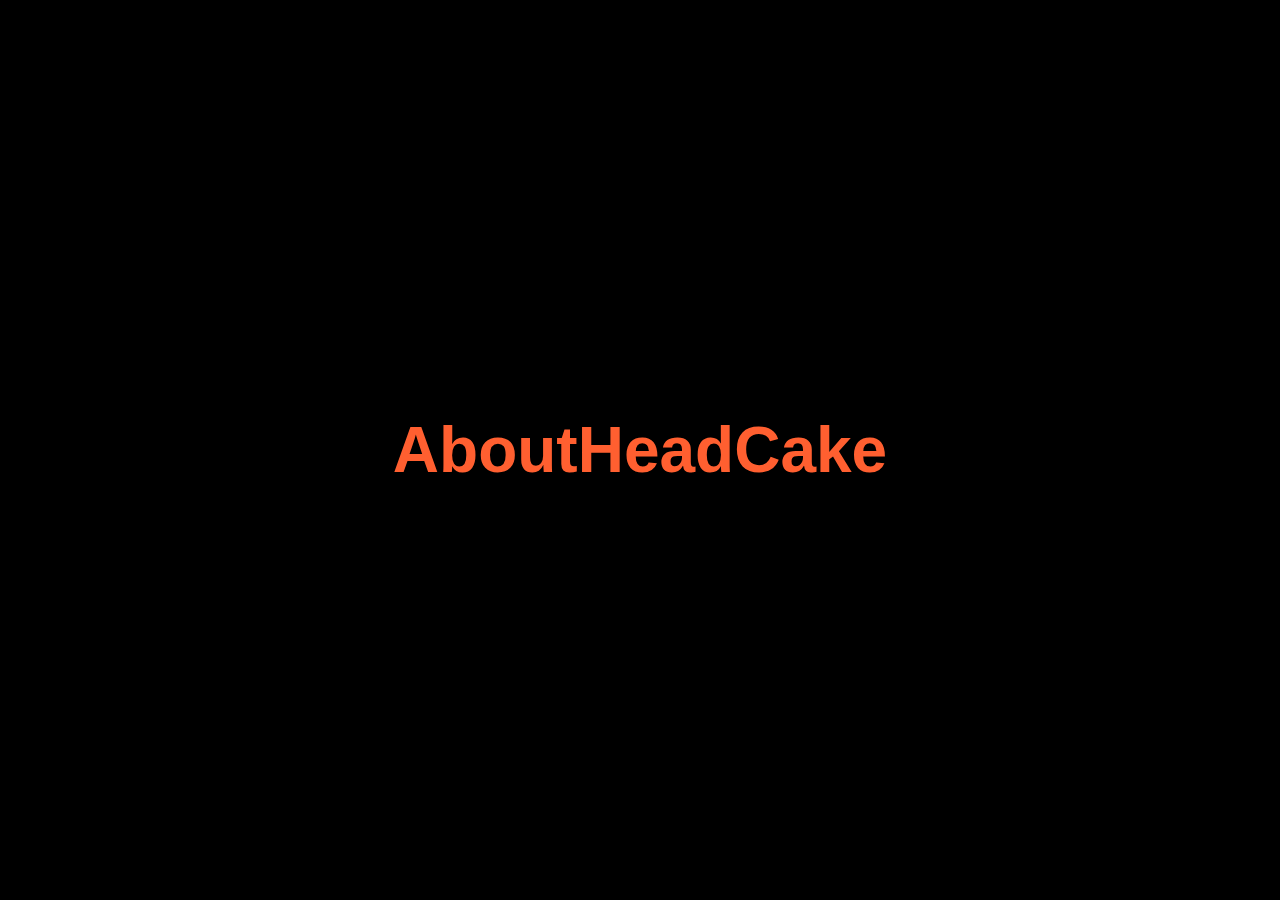
<file: text-animation/index.html>
<!DOCTYPE html>
<html lang="en">
<head>
    <meta charset="UTF-8">
    <meta name="viewport" content="width=device-width, initial-scale=1.0">
    <meta http-equiv="X-UA-Compatible" content="ie=edge">
    <title>Vanilla Javascript Text Animation</title>

    <link rel="stylesheet" href="./style.css">
</head>
<body>
    <h1 class="fancy">About HeadCake</h1>

    <script src="./app.js"></script>
</body>
</html>
</file>
<file: text-animation/style.css>
* {
    margin: 0;
    padding: 0;
    box-sizing: border-box;
}

body {
    background: black;
}

h1 {
    color: white;
    font-size: 4rem;
    font-family: sans-serif;
    text-align: center;
    line-height: 100vh;
}

span{
    opacity: 0;
    transition: all 0.5s ease-in-out;
    transform: translateY(50px);
    display: inline-block;
}
span.fade {
    opacity: 1;
    transform: translateY(0px);
    color: #ff5f30;
}

span.fade2 {
    color: #fff;
    opacity: 1;
    transform: translateY(0px);
}
</file>
